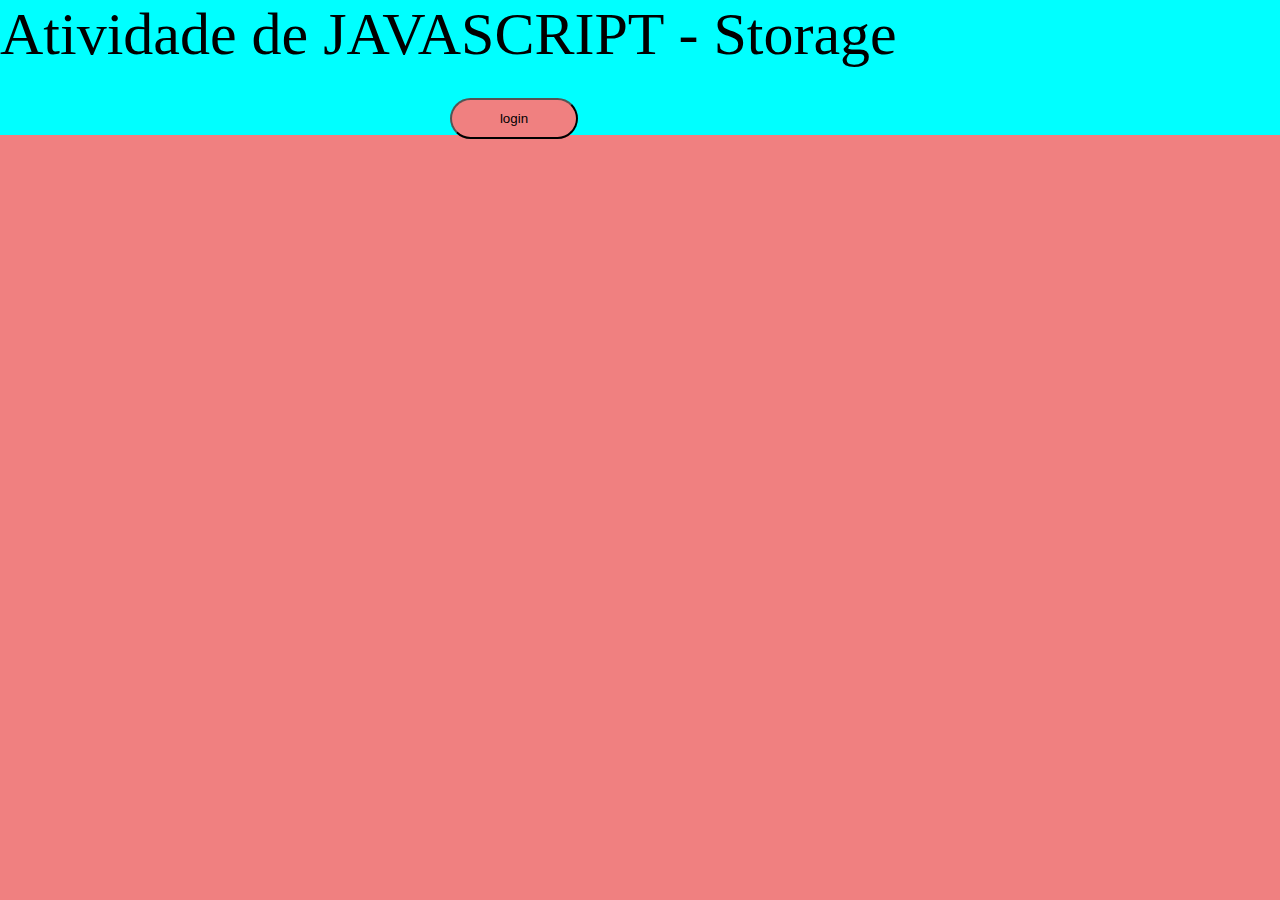
<file: index.html>
<!DOCTYPE html>
<html lang="en">
<head>
    <meta charset="UTF-8">
    <meta name="viewport" content="width=device-width, initial-scale=1.0">
    <title>Document</title>
    <link rel="stylesheet" href="index.css">
</head>
<body>
    
    <header id="divAtiv">Atividade de JAVASCRIPT - Storage<button id="btnLogin">login</button></header>
    <dialog  id="modal">
        <p>Nome: <input id="inome" type="text"></p>
        <p>Email: <input id="iemail" type="text"></p>
        <p>Telefone: <input id="itel" type="text"></p>
        <p>Cpf: <input id="icpf" type="text"></p>
        <p>Senha: <input id="isenha" type="text"></p>
        <button onclick="salvarDados()" id="btncadastrar">Completar </button>
        <a href="perfil.html"><button id="close">Close</button></a>
      </dialog>



</body>
<script  src="index.js"></script>
</html>
</file>
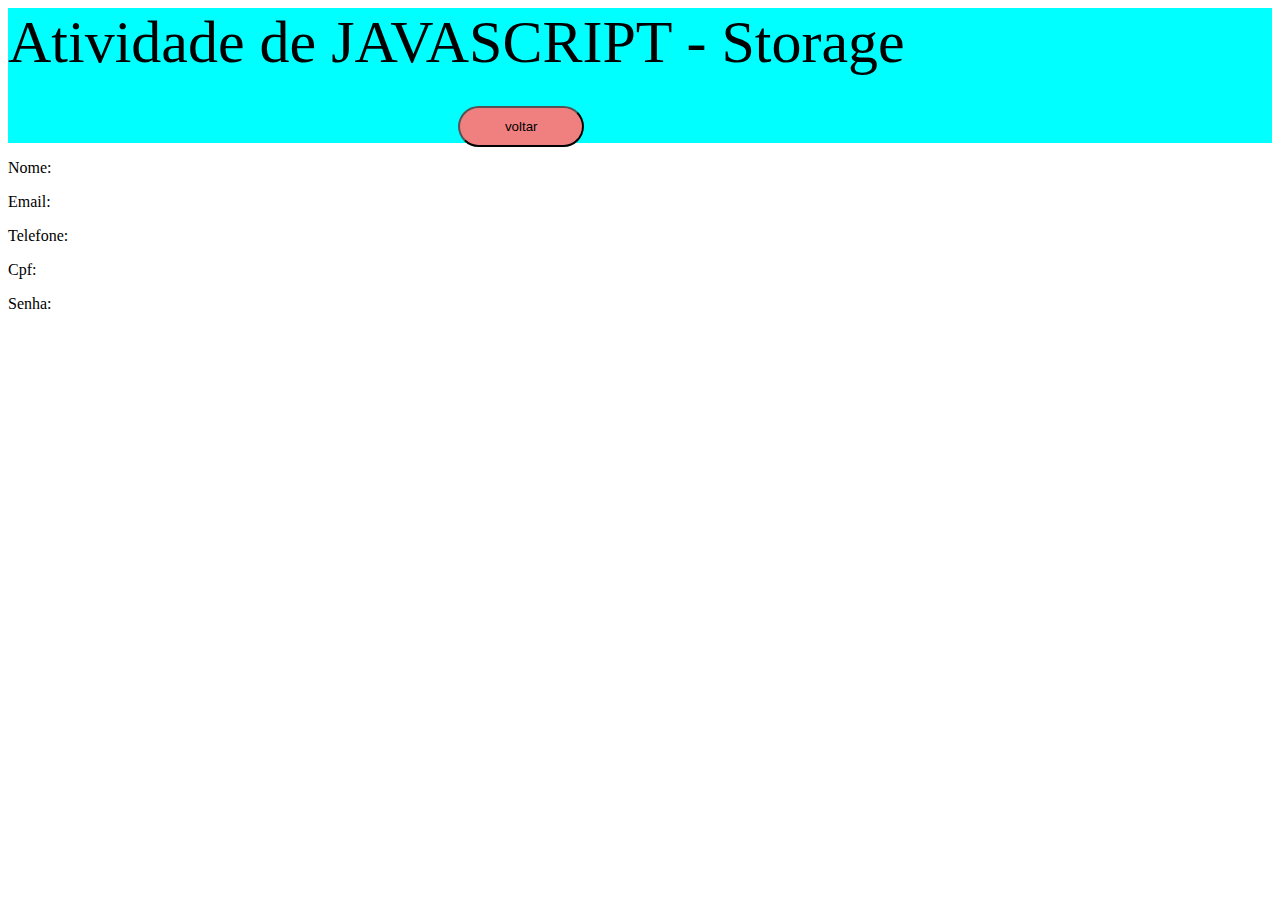
<file: perfil.html>
<!DOCTYPE html>
<html lang="en">
<head>
    <meta charset="UTF-8">
    <meta name="viewport" content="width=device-width, initial-scale=1.0">
    <title>Document</title>
    <link rel="stylesheet" href="perfil.css">
</head>
<body>
    <header id="divAtiv">Atividade de JAVASCRIPT - Storage <a href="index.html"> <button id="btnLogin">voltar</button></a></header>
    
    <p>Nome: <p id="recebernome"></p> </p>
    <p>Email: <p id="receberemail"></p></p>
    <p>Telefone: <p id="recebertel"></p> </p>
    <p>Cpf: <p id="recebercpf"></p></p>
    <p>Senha: <p id="recebersenha"></p></p>
       
    


</body>
<script  src="perfil.js"></script>
</html>
</file>
<file: index.css>
#divAtiv{width: 100%; font-size: 60px;height: 15vh; align-items: center;background-color: cyan;}
#btnLogin{margin-left: 50vh; height: 30%; width: 10%; border-radius: 50px; background-color: lightcoral;}
body{background-color: lightcoral; margin: 0;}
</file>
<file: perfil.css>
#divAtiv{width: 100%; font-size: 60px;height: 15vh; align-items: center;background-color: cyan;}
#btnLogin{margin-left: 50vh; height: 30%; width: 10%; border-radius: 50px; background-color: lightcoral;}
</file>
